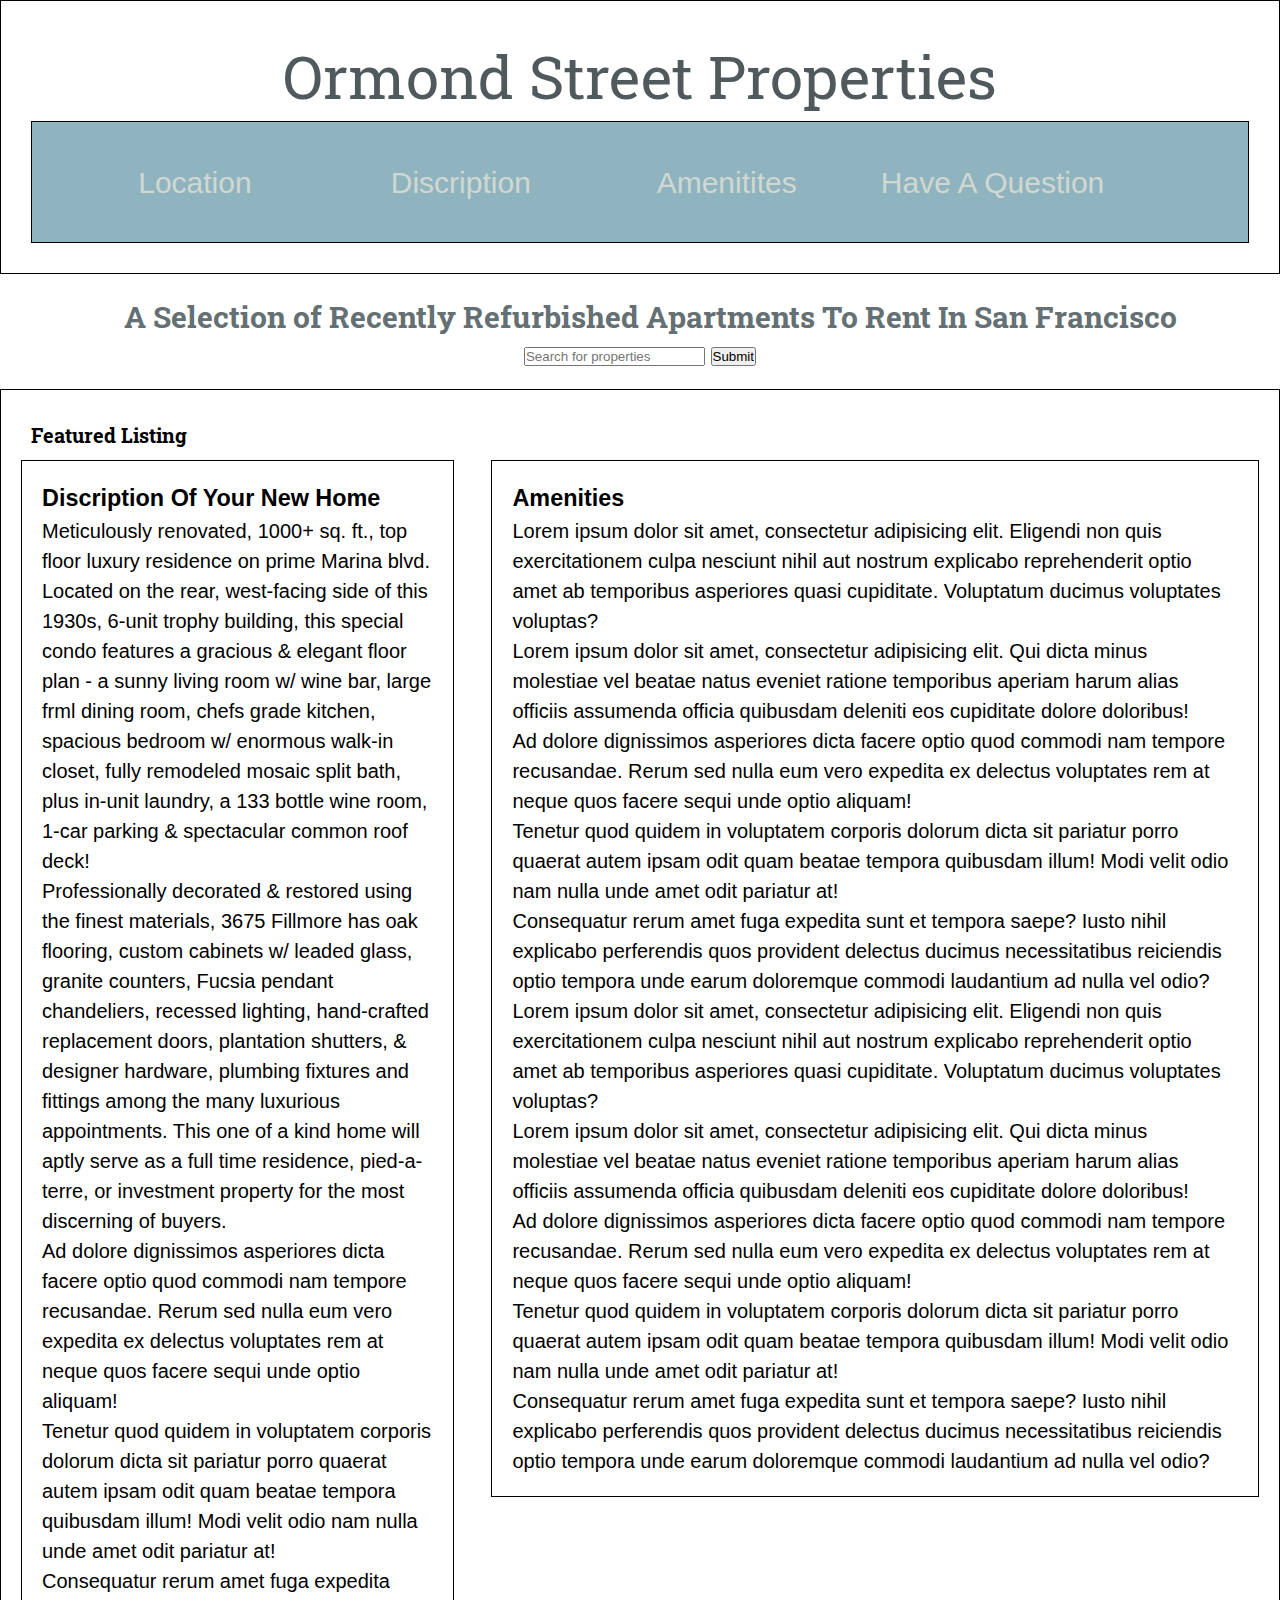
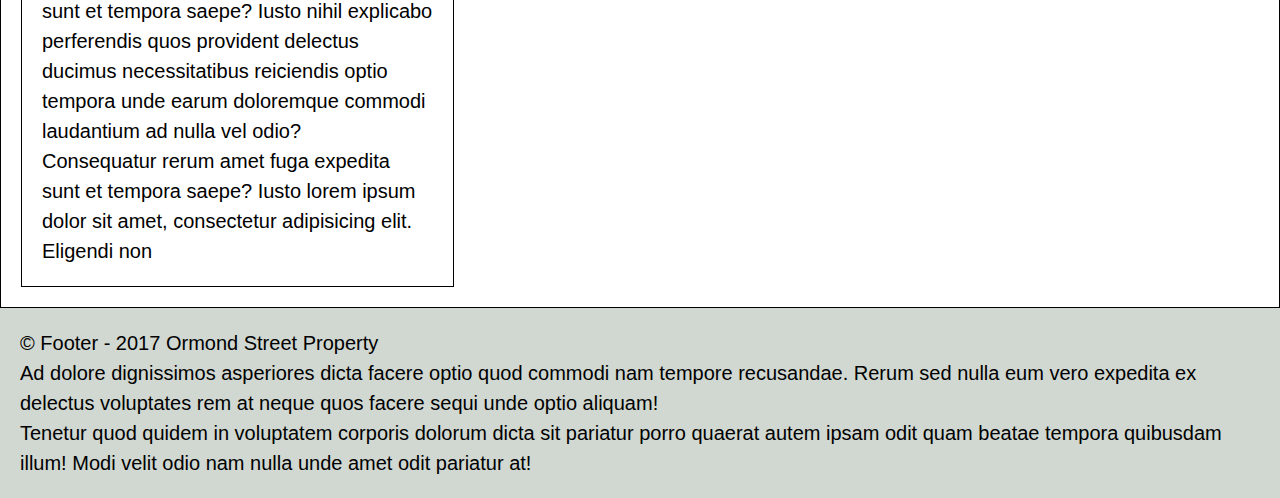
<file: final_project/index.html>
<!DOCTYPE html>
<html>
	<head>
		<title>Ormond Street</title>

		<link rel="stylesheet" type="text/css" href="css/style.css">
		<meta name="viewport" content="width=device-width, initial-scale=1">
	</head>

	<body>
		<header>
			<p class="logo">Ormond Street Properties</p>
			<nav class="clearfix">
				<a href="#" id="mobile">&#9776;</a>
				<a href="#">Location</a>
				<a href="#">Discription</a>
				<a href="#">Amenitites</a>
				<a href="#">Have A Question</a>
			</nav>		
		</header>
		<section id="street_view">
		</section>
		<section id="intro">
			<h1>A Selection of Recently Refurbished Apartments To Rent In San Francisco</h1>
			<form>
				<input type="text" placeholder="Search for properties">
				<input type="submit" label="Search">
			</form>
		</section>
		<section id="two_column" class="clearfix">
			<h2>Featured Listing</h2>
		<section id="left">
			<h3>Discription Of Your New Home</h3>	
			<p>Meticulously renovated, 1000+ sq. ft., top floor luxury residence on prime Marina blvd. Located on the rear, west-facing side of this 1930s, 6-unit trophy building, this special condo features a gracious &amp; elegant floor plan - a sunny living room w/ wine bar, large frml dining room, chefs grade kitchen, spacious bedroom w/ enormous walk-in closet, fully remodeled mosaic split bath, plus in-unit laundry, a 133 bottle wine room, 1-car parking &amp; spectacular common roof deck! 
			<p>Professionally decorated &amp; restored using the finest materials, 3675 Fillmore has oak flooring, custom cabinets w/ leaded glass, granite counters, Fucsia pendant chandeliers, recessed lighting, hand-crafted replacement doors, plantation shutters, &amp; designer hardware, plumbing fixtures and fittings among the many luxurious appointments. This one of a kind home will aptly serve as a full time residence, pied-a-terre, or investment property for the most discerning of buyers.</p>
			<p>Ad dolore dignissimos asperiores dicta facere optio quod commodi nam tempore recusandae. Rerum sed nulla eum vero expedita ex delectus voluptates rem at neque quos facere sequi unde optio aliquam!</p>
			<p>Tenetur quod quidem in voluptatem corporis dolorum dicta sit pariatur porro quaerat autem ipsam odit quam beatae tempora quibusdam illum! Modi velit odio nam nulla unde amet odit pariatur at!</p>
			<p>Consequatur rerum amet fuga expedita sunt et tempora saepe? Iusto nihil explicabo perferendis quos provident delectus ducimus necessitatibus reiciendis optio tempora unde earum doloremque commodi laudantium ad nulla vel odio?</p>
			<p>Consequatur rerum amet fuga expedita sunt et tempora saepe? Iusto lorem ipsum dolor sit amet, consectetur adipisicing elit. Eligendi non</p>		
		</section>	
		<section id="right">
			<h3>Amenities</h3>
			<p>Lorem ipsum dolor sit amet, consectetur adipisicing elit. Eligendi non quis exercitationem culpa nesciunt nihil aut nostrum explicabo reprehenderit optio amet ab temporibus asperiores quasi cupiditate. Voluptatum ducimus voluptates voluptas?</p><p>Lorem ipsum dolor sit amet, consectetur adipisicing elit. Qui dicta minus molestiae vel beatae natus eveniet ratione temporibus aperiam harum alias officiis assumenda officia quibusdam deleniti eos cupiditate dolore doloribus!</p>
			<p>Ad dolore dignissimos asperiores dicta facere optio quod commodi nam tempore recusandae. Rerum sed nulla eum vero expedita ex delectus voluptates rem at neque quos facere sequi unde optio aliquam!</p>
			<p>Tenetur quod quidem in voluptatem corporis dolorum dicta sit pariatur porro quaerat autem ipsam odit quam beatae tempora quibusdam illum! Modi velit odio nam nulla unde amet odit pariatur at!</p>
			<p>Consequatur rerum amet fuga expedita sunt et tempora saepe? Iusto nihil explicabo perferendis quos provident delectus ducimus necessitatibus reiciendis optio tempora unde earum doloremque commodi laudantium ad nulla vel odio?</p>
			<p>Lorem ipsum dolor sit amet, consectetur adipisicing elit. Eligendi non quis exercitationem culpa nesciunt nihil aut nostrum explicabo reprehenderit optio amet ab temporibus asperiores quasi cupiditate. Voluptatum ducimus voluptates voluptas?</p><p>Lorem ipsum dolor sit amet, consectetur adipisicing elit. Qui dicta minus molestiae vel beatae natus eveniet ratione temporibus aperiam harum alias officiis assumenda officia quibusdam deleniti eos cupiditate dolore doloribus!</p>
			<p>Ad dolore dignissimos asperiores dicta facere optio quod commodi nam tempore recusandae. Rerum sed nulla eum vero expedita ex delectus voluptates rem at neque quos facere sequi unde optio aliquam!</p>
			<p>Tenetur quod quidem in voluptatem corporis dolorum dicta sit pariatur porro quaerat autem ipsam odit quam beatae tempora quibusdam illum! Modi velit odio nam nulla unde amet odit pariatur at!</p>
			<p>Consequatur rerum amet fuga expedita sunt et tempora saepe? Iusto nihil explicabo perferendis quos provident delectus ducimus necessitatibus reiciendis optio tempora unde earum doloremque commodi laudantium ad nulla vel odio?</p>	
		</section>
		</section>

		<footer>
		<p>&copy; Footer - 2017 Ormond Street Property</p>
		<p>Ad dolore dignissimos asperiores dicta facere optio quod commodi nam tempore recusandae. Rerum sed nulla eum vero expedita ex delectus voluptates rem at neque quos facere sequi unde optio aliquam!</p>
		<p>Tenetur quod quidem in voluptatem corporis dolorum dicta sit pariatur porro quaerat autem ipsam odit quam beatae tempora quibusdam illum! Modi velit odio nam nulla unde amet odit pariatur at!</p>
	</footer>

</body>
</html>
</file>
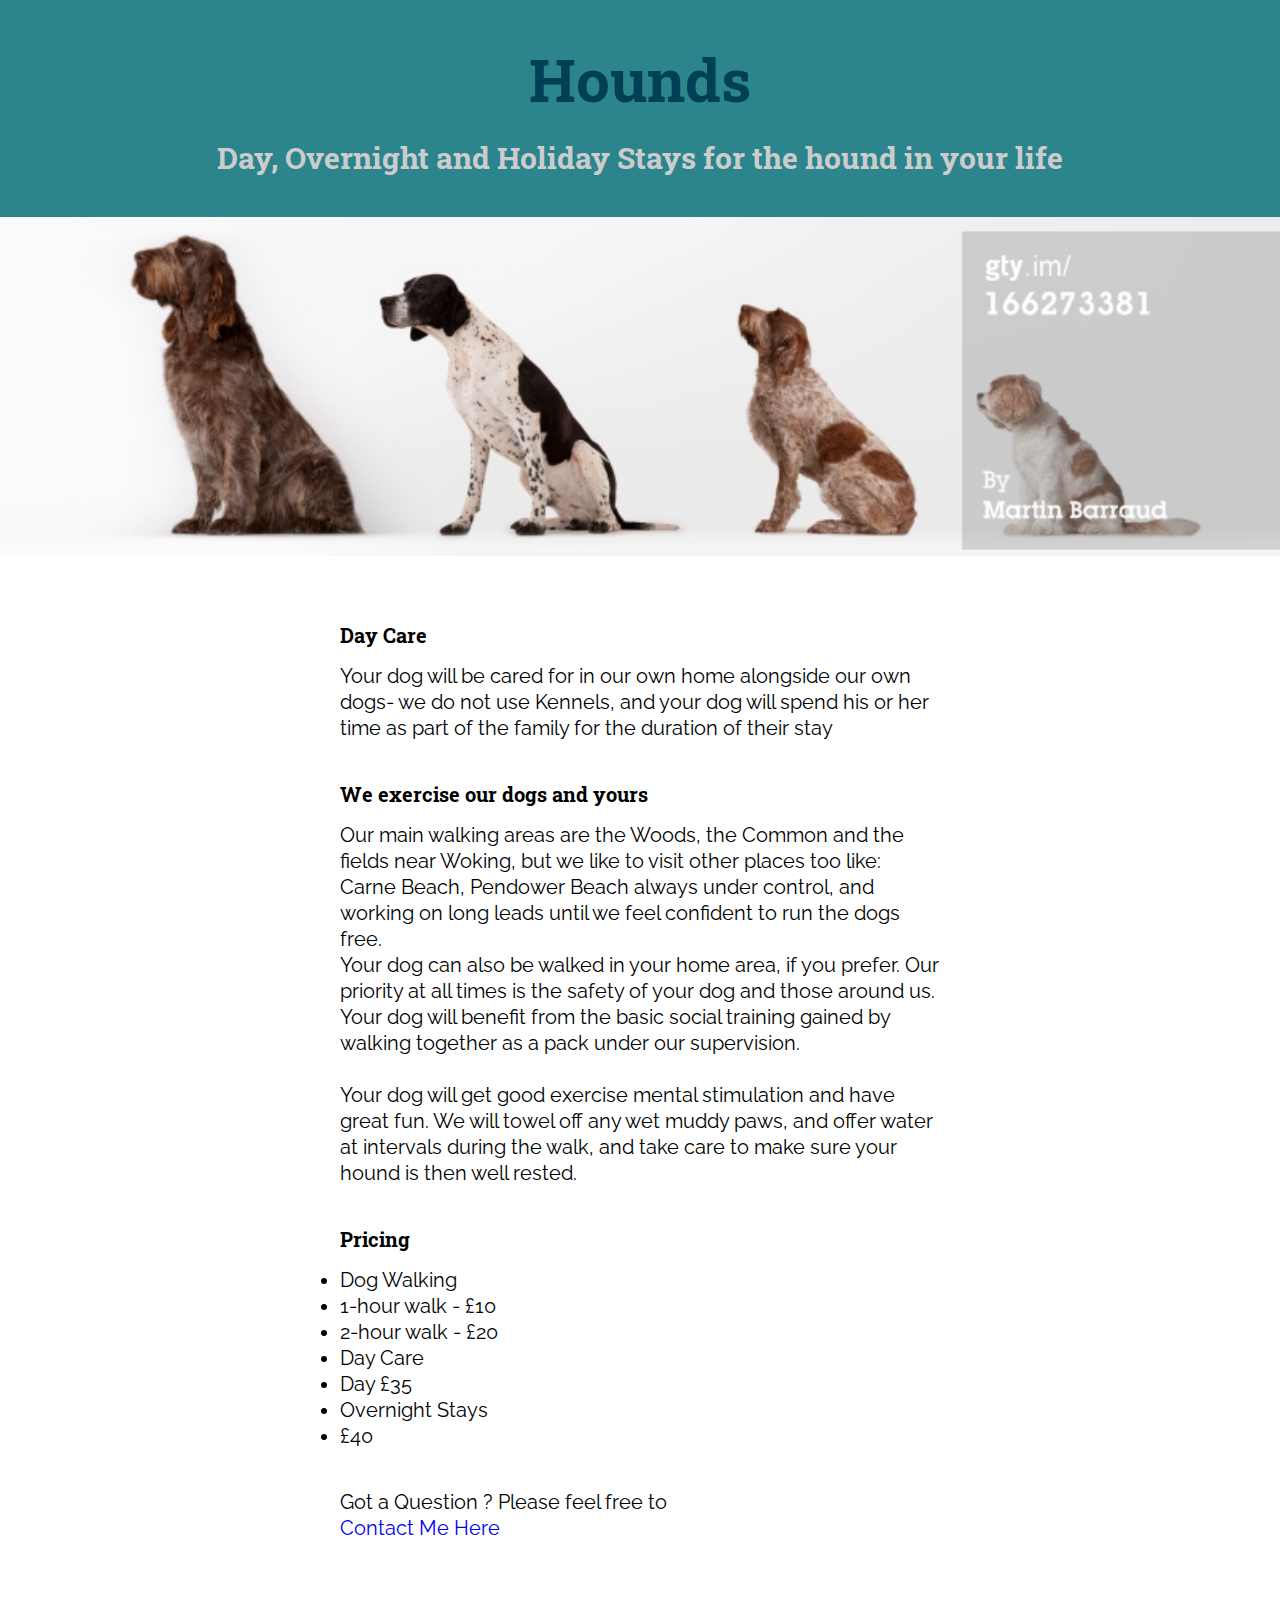
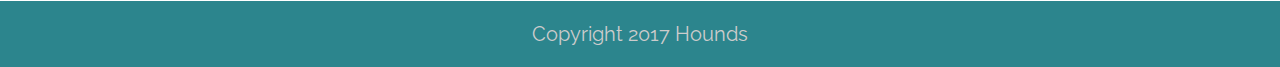
<file: unit_3/index.html>
<!DOCTYPE html>
<html>
	<head>
		<title>Hounds</title>
		<link rel="stylesheet" type="text/css" href="css/style.css">
	</head>

	<body>
		<header>
				<h1>Hounds</h1>
				<h2>Day, Overnight and Holiday Stays for the hound in your life</h2>
		</header>
				<img src="images/fourdogs.jpg" alt="Image Small Dog Holding Lead" title="Small Dog With Lead">

			<main>
				<section class="what_we_do">
				<h4>Day Care</h4> 
					<p>Your dog will be cared for in our own home alongside our own dogs- we do not use Kennels, and your dog will spend his or her time as part of the family for the duration of their stay</p>
				</section>
				<section class="exercise">
				<h4>We exercise our dogs and yours</h4>	
					<p>Our main walking areas are the Woods, the Common and the fields near Woking, but we like to visit other places too like: Carne Beach, Pendower Beach always under control, and working on long leads until we feel confident to run the dogs free.</p>

					<p>Your dog can also be walked in your home area, if you prefer. Our priority at all times is the safety of your dog and those around us. Your dog will benefit from the basic social training gained by walking together as a pack under our supervision.</p> 

					<p>Your dog will get good exercise mental stimulation and have great fun. We will towel off any wet muddy paws, and offer water at intervals during the walk, and take care to make sure your hound is then well rested.</p>
				</section>				
				<section class="pricing">
				<h4>Pricing</h4>
				<ul>
					<li>Dog Walking</li>
					<li>1-hour walk - £10</li>
					<li>2-hour walk - £20</li>
					<li>Day Care</li>
					<li>Day £35</li>
					<li>Overnight Stays</li>
					<li>£40</li>
				</ul>
				</section>

				<section class="question">
				<p>Got a Question ? Please feel free to </p><a href="mailto:info@hounds.co.uk">Contact Me Here</a></p>
				</section>
		</main>

		<footer>
			<p>Copyright 2017 Hounds</p>
		</footer>
		

	</body>
</html>
</file>
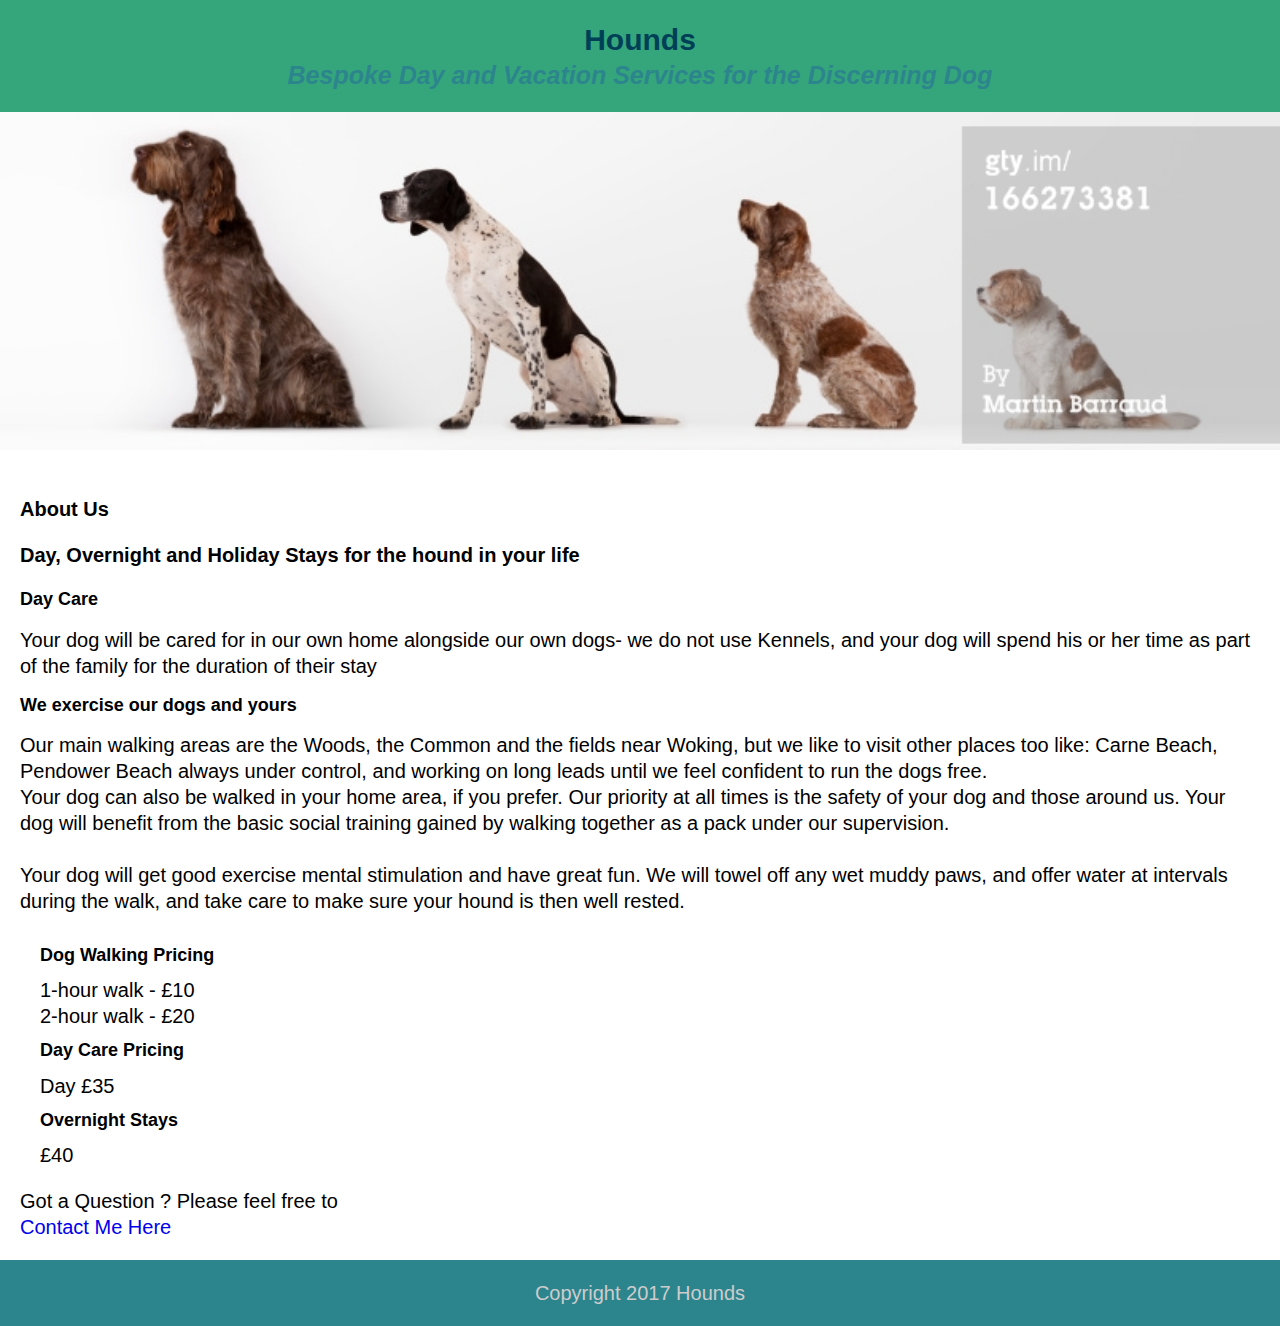
<file: unit_4/index.html>
<!DOCTYPE html>
<!-- saved from url=(0099)file:///Users/charlie/Documents/GitHub/nmchalk.github.io/CharlieChalk66.github.io/unit_3/index.html -->
<html><head><meta http-equiv="Content-Type" content="text/html; charset=UTF-8">
		<title>Hounds</title>
		<link rel="stylesheet" type="text/css" href="./index_files/style.css">
	</head>
	<body>
		<header>
			<h1>Hounds</h1>
			<h2>Bespoke Day and Vacation Services for the Discerning Dog</h2>


	</header>
				<img src="./index_files/fourdogs.jpg" alt="Image Small Dog Holding Lead" title="Small Dog With Lead">

		

		<main>
			<h3>About Us</h3>
				
				<h3>Day, Overnight and Holiday Stays for the hound in your life</h3>

				<h4>Day Care</h4> 

					<p>Your dog will be cared for in our own home alongside our own dogs- we do not use Kennels, and your dog will spend his or her time as part of the family for the duration of their stay</p>

				<h4>We exercise our dogs and yours</h4>

					<p>Our main walking areas are the Woods, the Common and the fields near Woking, but we like to visit other places too like: Carne Beach, Pendower Beach always under control, and working on long leads until we feel confident to run the dogs free.</p>

					<p>Your dog can also be walked in your home area, if you prefer. Our priority at all times is the safety of your dog and those around us. Your dog will benefit from the basic social training gained by walking together as a pack under our supervision.</p>&nbsp;

					<p>Your dog will get good exercise mental stimulation and have great fun. We will towel off any wet muddy paws, and offer water at intervals during the walk, and take care to make sure your hound is then well rested.</p>

				<ul>

					<h5>Dog Walking Pricing</h5>
					<li>1-hour walk - £10</li>
					<li>2-hour walk - £20</li>

					<h5>Day Care Pricing</h5>
					<li>Day £35</li>

					<h5>Overnight Stays</h5>
					<li>£40</li>
				</ul>

				<p>Got a Question ? Please feel free to </p><a href="mailto:info@hounds.co.uk">Contact Me Here</a><p></p>

		</main>

		<footer>
			<p>Copyright 2017 Hounds</p>
		</footer>
		

	

</body></html>
</file>
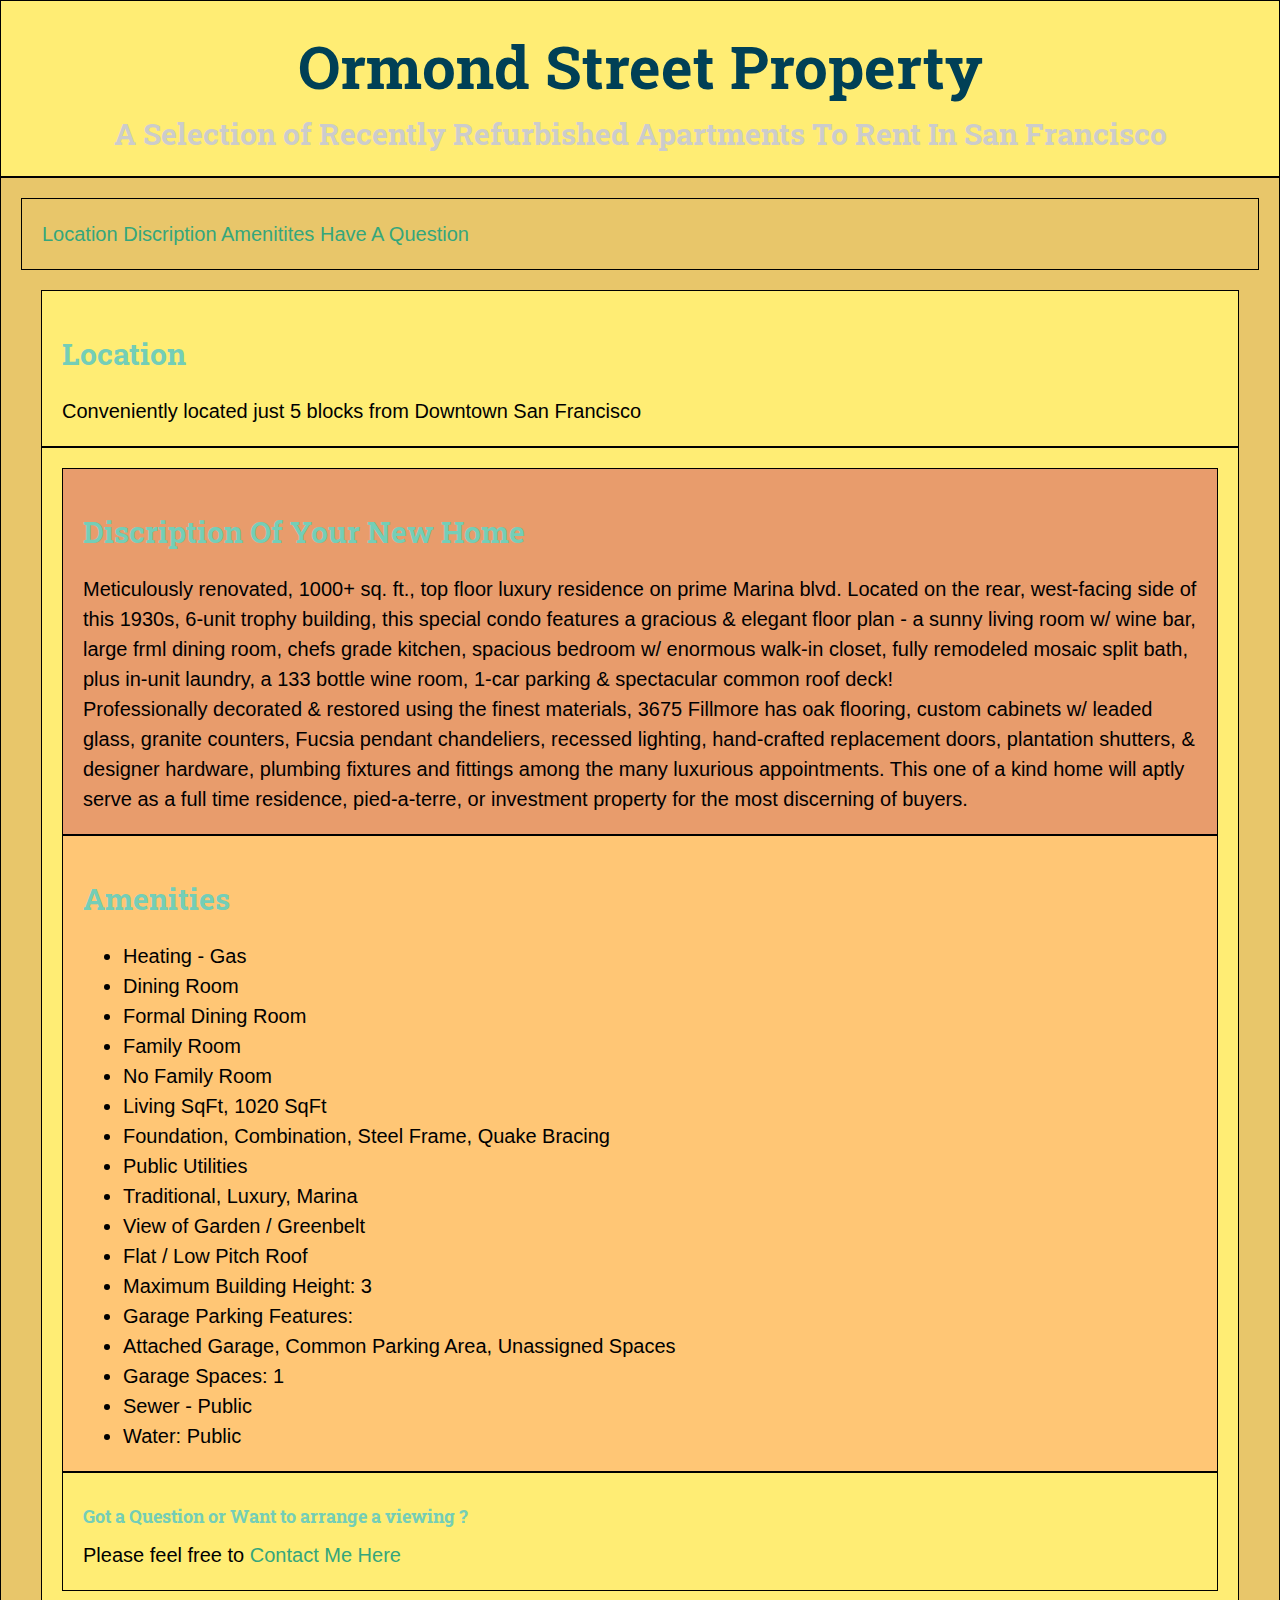
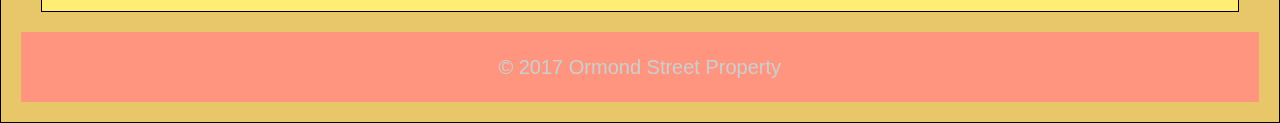
<file: unit_5/index.html>
<!DOCTYPE html>
<html>
		<head>

				<title>Ormond Street</title>
				<link rel="stylesheet" type="text/css" href="css/style.css">

		</head>

			<body>
						<div class="wrapper">
						<header>
								<h1>Ormond Street Property</h1>
								<h2>A Selection of Recently Refurbished Apartments To Rent In San Francisco</h2>
						</header>
						<nav>
							<nav class="clearfix">
                			<a href="#">Location</a>
			                <a href="#">Discription</a>
			                <a href="#">Amenitites</a>
			                <a href="#">Have A Question</a>
			            </nav>
							
			<main>
						<section id="one" class="location">
								<h3>Location</h3> 
								<p>Conveniently located just 5 blocks from Downtown San Francisco</p>
						</section>
						<section id="two">
						<article class="discription">
								<h3>Discription Of Your New Home</h3>	
								<p>Meticulously renovated, 1000+ sq. ft., top floor luxury residence on prime Marina blvd. Located on the rear, west-facing side of this 1930s, 6-unit trophy building, this special condo features a gracious &amp; elegant floor plan - a sunny living room w/ wine bar, large frml dining room, chefs grade kitchen, spacious bedroom w/ enormous walk-in closet, fully remodeled mosaic split bath, plus in-unit laundry, a 133 bottle wine room, 1-car parking &amp; spectacular common roof deck! 

								<p>Professionally decorated &amp; restored using the finest materials, 3675 Fillmore has oak flooring, custom cabinets w/ leaded glass, granite counters, Fucsia pendant chandeliers, recessed lighting, hand-crafted replacement doors, plantation shutters, &amp; designer hardware, plumbing fixtures and fittings among the many luxurious appointments. This one of a kind home will aptly serve as a full time residence, pied-a-terre, or investment property for the most discerning of buyers.</p>
						</article>	
					
						<aside class="amenities">
								<h3>Amenities</h3>	
								<ul>
										<li>Heating - Gas </li>
										<li>Dining Room</li>
										<li>Formal Dining Room</li>
										<li>Family Room</li>
										<li>No Family Room</li>
										<li>Living SqFt, 1020 SqFt</li>
										<li>Foundation, Combination, Steel Frame, Quake Bracing</li>
										<li>Public Utilities</li>
										<li>Traditional, Luxury, Marina</li>
										<li>View of Garden / Greenbelt</li>
										<li>Flat / Low Pitch Roof</li>
										<li>Maximum Building Height: 3</li>
										<li>Garage Parking Features:</li>
										<li>Attached Garage, Common Parking Area, Unassigned Spaces</li>
										<li>Garage Spaces: 1</li>
										<li>Sewer - Public</li>
										<li>Water: Public</li>
								</ul>
						</aside>

						<section id ="three" class="question">
								<h5>Got a Question or Want to arrange a viewing ?</h5> 
								<p>Please feel free to <a href="mailto:info@ormondstreetproperty.com">Contact Me Here</a></p>
						</section>
			</main>

						<footer>
								<p>&copy; 2017 Ormond Street Property</p>
						</footer>
						</div>
		</body>
</html>
</file>
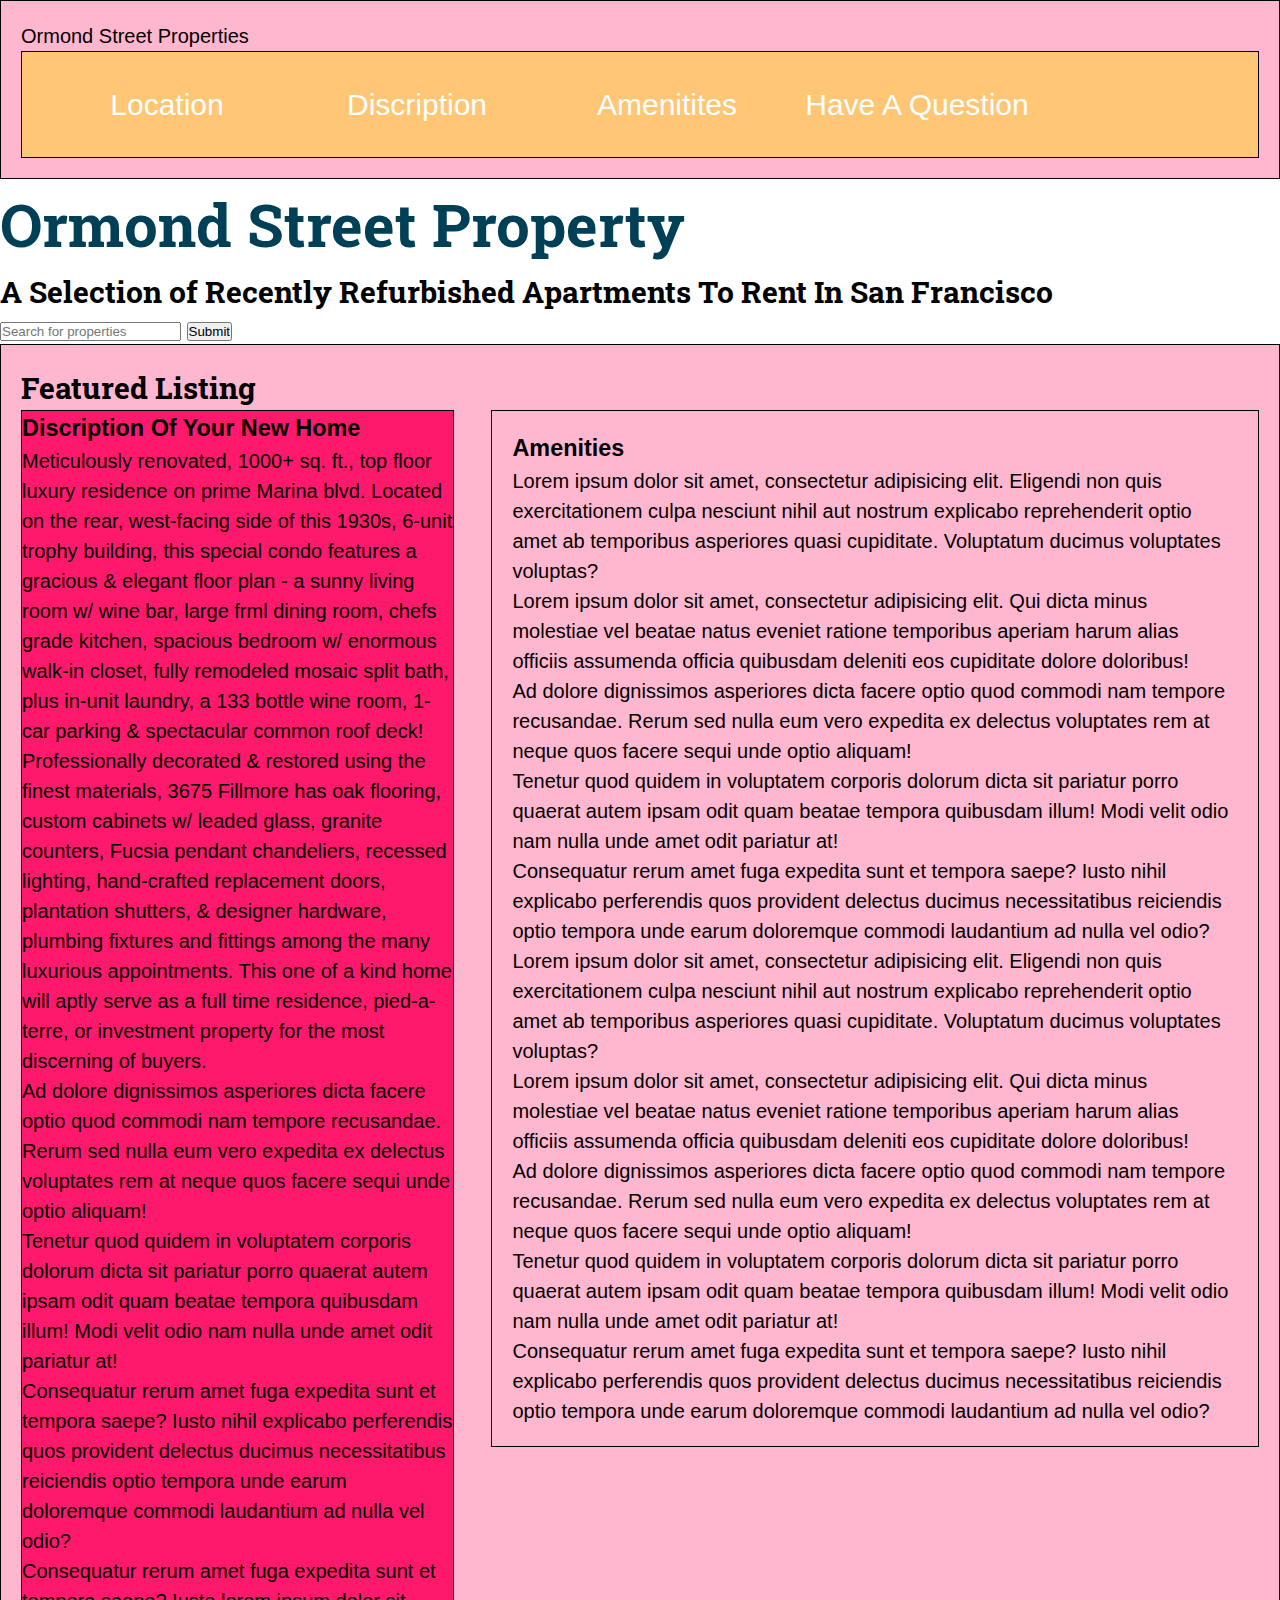
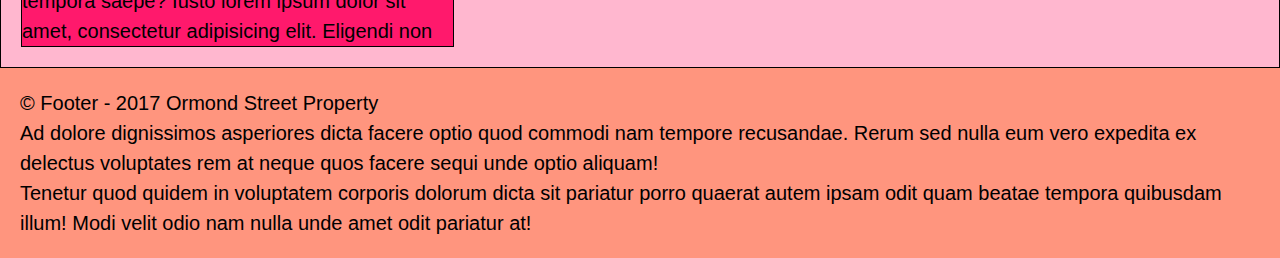
<file: unit_6/index.html>
<!DOCTYPE html>
<html>
<head>
	<title>Ormond Street</title>
	<link rel="stylesheet" type="text/css" href="css/style.css">
</head>
<body>
	<header>
		<p class="logo">Ormond Street Properties</p>
		<nav class="clearfix">
			<a href="#">Location</a>
			<a href="#">Discription</a>
			<a href="#">Amenitites</a>
			<a href="#">Have A Question</a>
		</nav>		
	</header>
	<section id="intro">
		<h1>Ormond Street Property</h1>
		<h2>A Selection of Recently Refurbished Apartments To Rent In San Francisco</h2>
		<form>
			<input type="text" placeholder="Search for properties">
			<input type="submit" label="Search">
		</form>
	</section>
	<section id="two_column" class="clearfix">
		<h2>Featured Listing</h2>
		<section id="left">
			<h3>Discription Of Your New Home</h3>	
			<p>Meticulously renovated, 1000+ sq. ft., top floor luxury residence on prime Marina blvd. Located on the rear, west-facing side of this 1930s, 6-unit trophy building, this special condo features a gracious &amp; elegant floor plan - a sunny living room w/ wine bar, large frml dining room, chefs grade kitchen, spacious bedroom w/ enormous walk-in closet, fully remodeled mosaic split bath, plus in-unit laundry, a 133 bottle wine room, 1-car parking &amp; spectacular common roof deck! 
			<p>Professionally decorated &amp; restored using the finest materials, 3675 Fillmore has oak flooring, custom cabinets w/ leaded glass, granite counters, Fucsia pendant chandeliers, recessed lighting, hand-crafted replacement doors, plantation shutters, &amp; designer hardware, plumbing fixtures and fittings among the many luxurious appointments. This one of a kind home will aptly serve as a full time residence, pied-a-terre, or investment property for the most discerning of buyers.</p>
			<p>Ad dolore dignissimos asperiores dicta facere optio quod commodi nam tempore recusandae. Rerum sed nulla eum vero expedita ex delectus voluptates rem at neque quos facere sequi unde optio aliquam!</p>
			<p>Tenetur quod quidem in voluptatem corporis dolorum dicta sit pariatur porro quaerat autem ipsam odit quam beatae tempora quibusdam illum! Modi velit odio nam nulla unde amet odit pariatur at!</p>
			<p>Consequatur rerum amet fuga expedita sunt et tempora saepe? Iusto nihil explicabo perferendis quos provident delectus ducimus necessitatibus reiciendis optio tempora unde earum doloremque commodi laudantium ad nulla vel odio?</p>
			<p>Consequatur rerum amet fuga expedita sunt et tempora saepe? Iusto lorem ipsum dolor sit amet, consectetur adipisicing elit. Eligendi non</p>		
		</section>	
		<section id="right">
			<h3>Amenities</h3>
			<p>Lorem ipsum dolor sit amet, consectetur adipisicing elit. Eligendi non quis exercitationem culpa nesciunt nihil aut nostrum explicabo reprehenderit optio amet ab temporibus asperiores quasi cupiditate. Voluptatum ducimus voluptates voluptas?</p><p>Lorem ipsum dolor sit amet, consectetur adipisicing elit. Qui dicta minus molestiae vel beatae natus eveniet ratione temporibus aperiam harum alias officiis assumenda officia quibusdam deleniti eos cupiditate dolore doloribus!</p>
			<p>Ad dolore dignissimos asperiores dicta facere optio quod commodi nam tempore recusandae. Rerum sed nulla eum vero expedita ex delectus voluptates rem at neque quos facere sequi unde optio aliquam!</p>
			<p>Tenetur quod quidem in voluptatem corporis dolorum dicta sit pariatur porro quaerat autem ipsam odit quam beatae tempora quibusdam illum! Modi velit odio nam nulla unde amet odit pariatur at!</p>
			<p>Consequatur rerum amet fuga expedita sunt et tempora saepe? Iusto nihil explicabo perferendis quos provident delectus ducimus necessitatibus reiciendis optio tempora unde earum doloremque commodi laudantium ad nulla vel odio?</p>
			<p>Lorem ipsum dolor sit amet, consectetur adipisicing elit. Eligendi non quis exercitationem culpa nesciunt nihil aut nostrum explicabo reprehenderit optio amet ab temporibus asperiores quasi cupiditate. Voluptatum ducimus voluptates voluptas?</p><p>Lorem ipsum dolor sit amet, consectetur adipisicing elit. Qui dicta minus molestiae vel beatae natus eveniet ratione temporibus aperiam harum alias officiis assumenda officia quibusdam deleniti eos cupiditate dolore doloribus!</p>
			<p>Ad dolore dignissimos asperiores dicta facere optio quod commodi nam tempore recusandae. Rerum sed nulla eum vero expedita ex delectus voluptates rem at neque quos facere sequi unde optio aliquam!</p>
			<p>Tenetur quod quidem in voluptatem corporis dolorum dicta sit pariatur porro quaerat autem ipsam odit quam beatae tempora quibusdam illum! Modi velit odio nam nulla unde amet odit pariatur at!</p>
			<p>Consequatur rerum amet fuga expedita sunt et tempora saepe? Iusto nihil explicabo perferendis quos provident delectus ducimus necessitatibus reiciendis optio tempora unde earum doloremque commodi laudantium ad nulla vel odio?</p>	
		</section>
	</section>
	<footer>
		<p>&copy; Footer - 2017 Ormond Street Property</p>
		<p>Ad dolore dignissimos asperiores dicta facere optio quod commodi nam tempore recusandae. Rerum sed nulla eum vero expedita ex delectus voluptates rem at neque quos facere sequi unde optio aliquam!</p>
		<p>Tenetur quod quidem in voluptatem corporis dolorum dicta sit pariatur porro quaerat autem ipsam odit quam beatae tempora quibusdam illum! Modi velit odio nam nulla unde amet odit pariatur at!</p>
	</footer>
</body>
</html>
</file>
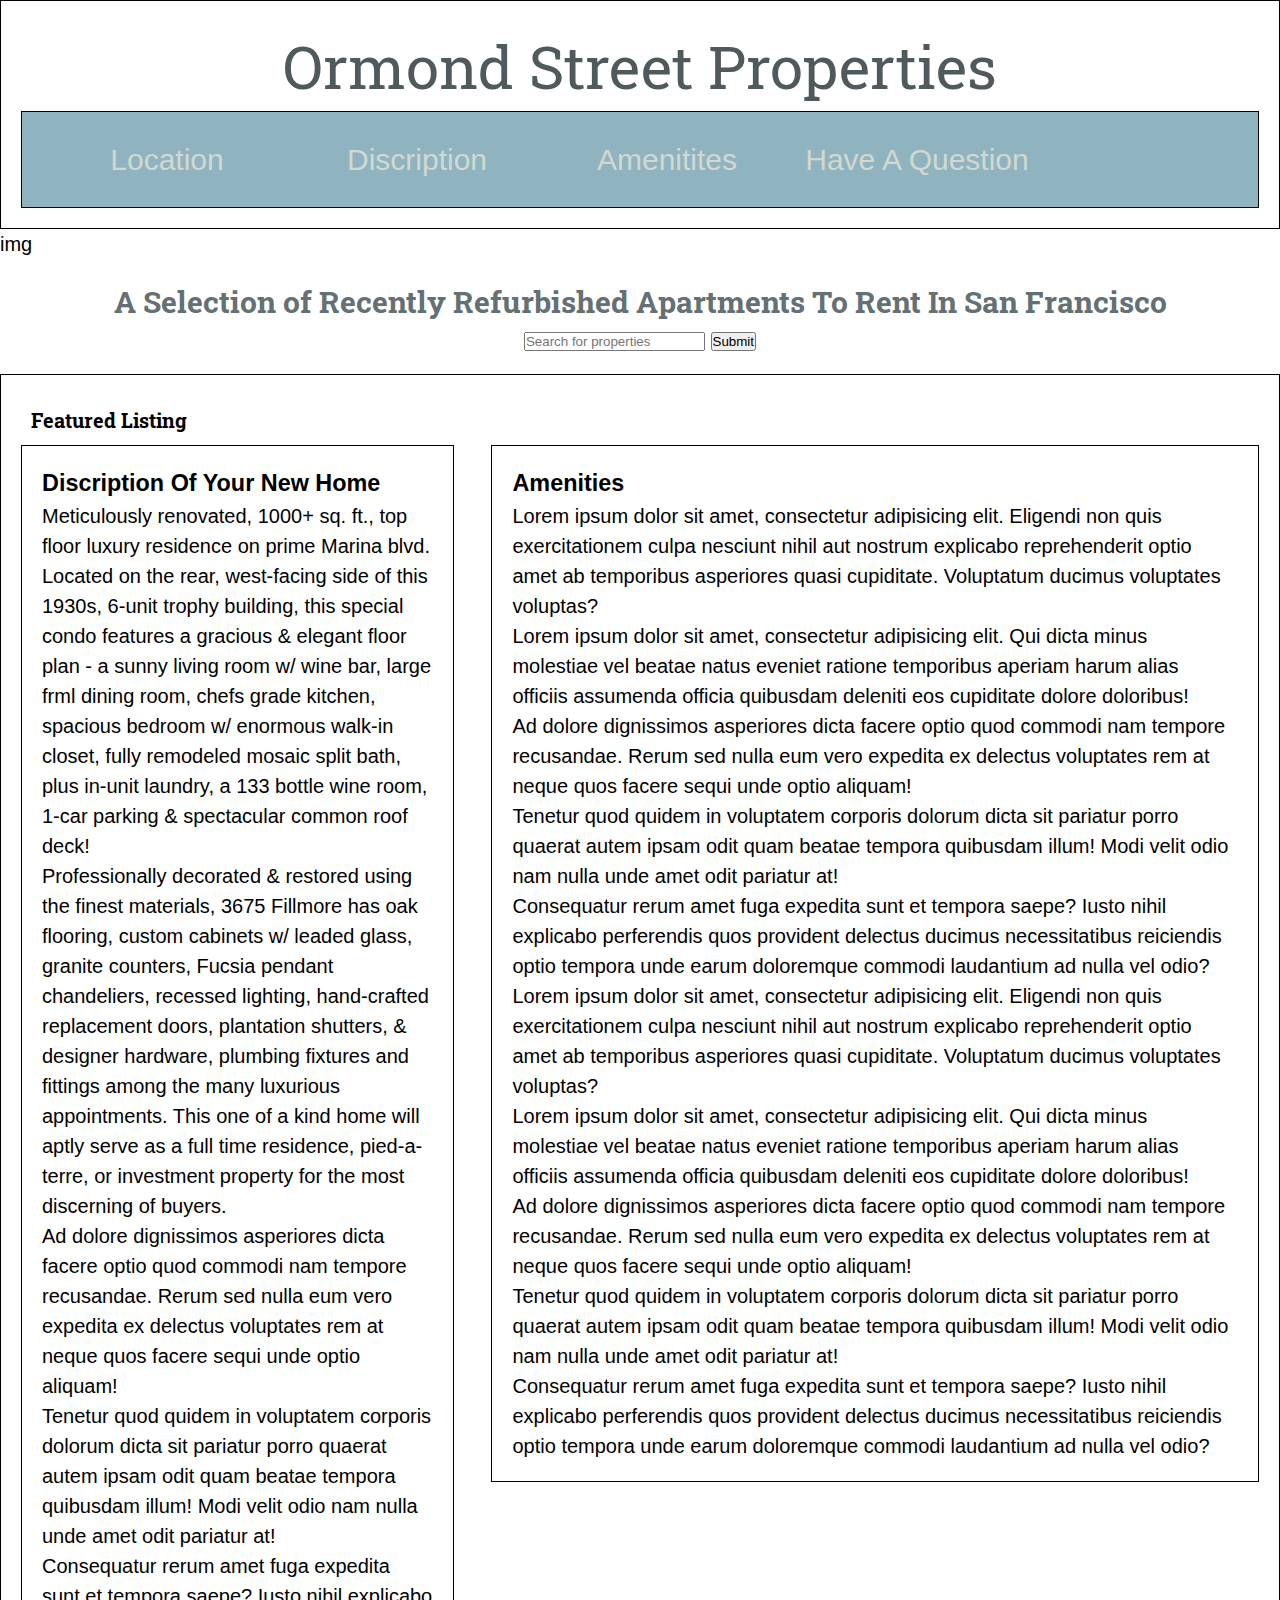
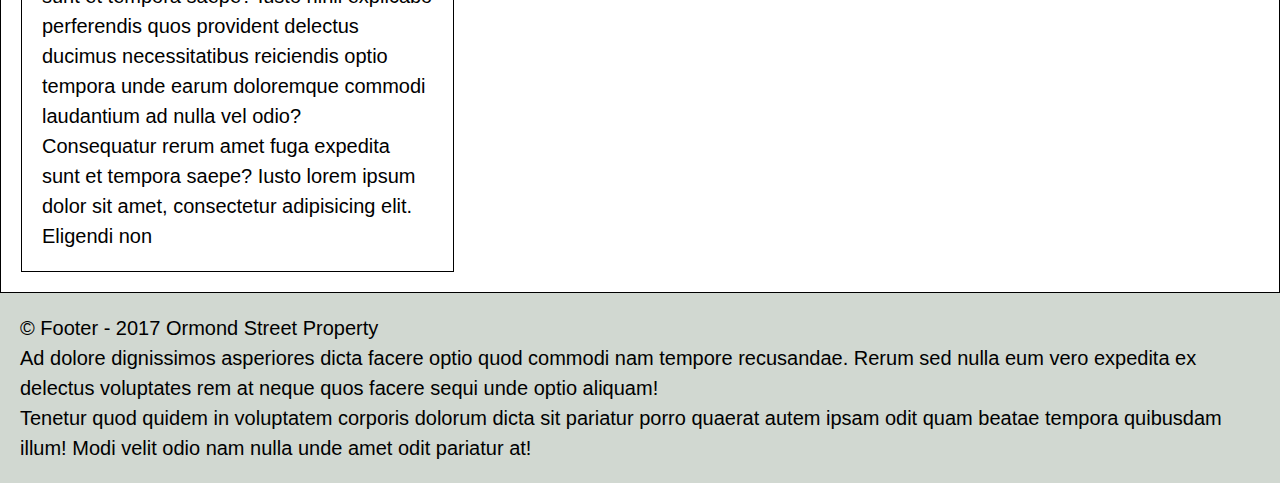
<file: unit_8/Backup_Files /index.html>
<!DOCTYPE html>
<html>
	<head>
		<title>Ormond Street</title>
		<link rel="stylesheet" type="text/css" href="css/style.css">
		<meta name="viewport" content="width=device-width, initial-scale=1">
	</head>

	<body>
		<header>
			<p class="logo">Ormond Street Properties</p>
			<nav class="clearfix">
				<a href="#">Location</a>
				<a href="#">Discription</a>
				<a href="#">Amenitites</a>
				<a href="#">Have A Question</a>
			</nav>		
		</header>
		<section>
				img
		</section>
		<section id="intro">
			<h1>A Selection of Recently Refurbished Apartments To Rent In San Francisco</h1>
			<form>
				<input type="text" placeholder="Search for properties">
				<input type="submit" label="Search">
			</form>
		</section>
		<section id="two_column" class="clearfix">
			<h2>Featured Listing</h2>
		<section id="left">
			<h3>Discription Of Your New Home</h3>	
			<p>Meticulously renovated, 1000+ sq. ft., top floor luxury residence on prime Marina blvd. Located on the rear, west-facing side of this 1930s, 6-unit trophy building, this special condo features a gracious &amp; elegant floor plan - a sunny living room w/ wine bar, large frml dining room, chefs grade kitchen, spacious bedroom w/ enormous walk-in closet, fully remodeled mosaic split bath, plus in-unit laundry, a 133 bottle wine room, 1-car parking &amp; spectacular common roof deck! 
			<p>Professionally decorated &amp; restored using the finest materials, 3675 Fillmore has oak flooring, custom cabinets w/ leaded glass, granite counters, Fucsia pendant chandeliers, recessed lighting, hand-crafted replacement doors, plantation shutters, &amp; designer hardware, plumbing fixtures and fittings among the many luxurious appointments. This one of a kind home will aptly serve as a full time residence, pied-a-terre, or investment property for the most discerning of buyers.</p>
			<p>Ad dolore dignissimos asperiores dicta facere optio quod commodi nam tempore recusandae. Rerum sed nulla eum vero expedita ex delectus voluptates rem at neque quos facere sequi unde optio aliquam!</p>
			<p>Tenetur quod quidem in voluptatem corporis dolorum dicta sit pariatur porro quaerat autem ipsam odit quam beatae tempora quibusdam illum! Modi velit odio nam nulla unde amet odit pariatur at!</p>
			<p>Consequatur rerum amet fuga expedita sunt et tempora saepe? Iusto nihil explicabo perferendis quos provident delectus ducimus necessitatibus reiciendis optio tempora unde earum doloremque commodi laudantium ad nulla vel odio?</p>
			<p>Consequatur rerum amet fuga expedita sunt et tempora saepe? Iusto lorem ipsum dolor sit amet, consectetur adipisicing elit. Eligendi non</p>		
		</section>	
		<section id="right">
			<h3>Amenities</h3>
			<p>Lorem ipsum dolor sit amet, consectetur adipisicing elit. Eligendi non quis exercitationem culpa nesciunt nihil aut nostrum explicabo reprehenderit optio amet ab temporibus asperiores quasi cupiditate. Voluptatum ducimus voluptates voluptas?</p><p>Lorem ipsum dolor sit amet, consectetur adipisicing elit. Qui dicta minus molestiae vel beatae natus eveniet ratione temporibus aperiam harum alias officiis assumenda officia quibusdam deleniti eos cupiditate dolore doloribus!</p>
			<p>Ad dolore dignissimos asperiores dicta facere optio quod commodi nam tempore recusandae. Rerum sed nulla eum vero expedita ex delectus voluptates rem at neque quos facere sequi unde optio aliquam!</p>
			<p>Tenetur quod quidem in voluptatem corporis dolorum dicta sit pariatur porro quaerat autem ipsam odit quam beatae tempora quibusdam illum! Modi velit odio nam nulla unde amet odit pariatur at!</p>
			<p>Consequatur rerum amet fuga expedita sunt et tempora saepe? Iusto nihil explicabo perferendis quos provident delectus ducimus necessitatibus reiciendis optio tempora unde earum doloremque commodi laudantium ad nulla vel odio?</p>
			<p>Lorem ipsum dolor sit amet, consectetur adipisicing elit. Eligendi non quis exercitationem culpa nesciunt nihil aut nostrum explicabo reprehenderit optio amet ab temporibus asperiores quasi cupiditate. Voluptatum ducimus voluptates voluptas?</p><p>Lorem ipsum dolor sit amet, consectetur adipisicing elit. Qui dicta minus molestiae vel beatae natus eveniet ratione temporibus aperiam harum alias officiis assumenda officia quibusdam deleniti eos cupiditate dolore doloribus!</p>
			<p>Ad dolore dignissimos asperiores dicta facere optio quod commodi nam tempore recusandae. Rerum sed nulla eum vero expedita ex delectus voluptates rem at neque quos facere sequi unde optio aliquam!</p>
			<p>Tenetur quod quidem in voluptatem corporis dolorum dicta sit pariatur porro quaerat autem ipsam odit quam beatae tempora quibusdam illum! Modi velit odio nam nulla unde amet odit pariatur at!</p>
			<p>Consequatur rerum amet fuga expedita sunt et tempora saepe? Iusto nihil explicabo perferendis quos provident delectus ducimus necessitatibus reiciendis optio tempora unde earum doloremque commodi laudantium ad nulla vel odio?</p>	
		</section>
		</section>

		<footer>
		<p>&copy; Footer - 2017 Ormond Street Property</p>
		<p>Ad dolore dignissimos asperiores dicta facere optio quod commodi nam tempore recusandae. Rerum sed nulla eum vero expedita ex delectus voluptates rem at neque quos facere sequi unde optio aliquam!</p>
		<p>Tenetur quod quidem in voluptatem corporis dolorum dicta sit pariatur porro quaerat autem ipsam odit quam beatae tempora quibusdam illum! Modi velit odio nam nulla unde amet odit pariatur at!</p>
	</footer>

</body>
</html>
</file>
<file: final_project/css/style.css>
@import url('https://fonts.googleapis.com/css?family=Raleway|Roboto+Slab');

* {
	padding: 0;
	margin: 0;
	box-sizing:border-box; 
}

body {
	font-family: "Lato", Lato, Arial, sans-serif;
	font-size: 20px;
	line-height: 1.5;
}
header {
	background-color: #FFF;
	border: 1px black solid;
	padding: 1em;
	font-size: 1.5em;
	text-align: center;
}
nav {
	border: 1px black solid;
	padding: 1em;
	text-align: center;
	background-color: #90B4BF;
	font-size: 1em;
	text-decoration-style: none;
}
nav a {
	color: #D1D8D1;
	display: block;
	width: 23%;
	float: left;
	padding: .25em 0;
}
nav a:hover {
	background-color: #dd0000;
}
a {
	text-decoration: none;
}
footer {
	background-color: #D1D8D1;
	padding: 1em;
	color: #000;
}
img {
	width: 100%;
}
h1{
	font-family: 'Roboto Slab', serif;
	color: #647073;
	font-size: 1.5em;
	text-align: center;
}
h2 {
	font-family: 'Roboto Slab', serif;
	color: #000;
	font-size: 1em;
	padding: 10px;
}
form {
	text-align: center;
}
#mobile {
	display: none;
}
.logo {
	font-family: 'Roboto Slab', serif;
	color: #505A5C;
	font-size: 2em;
	text-align: center;
}
#street_view {
	padding: 20px;
	float: left;
}
#intro {
	padding: 1em;
	border: 1px;
	font-size: 1em;
	display: block;
}
#two_column {
	background-color: #FFF;
	border: 1px black solid;
	padding: 1em;
}
#left {
	background-color: #FFF;
	border: 1px black solid;
	padding: 1em;
	float: left;
	width: 35%;
}
#right {
	background-color: ##8F0033;
	border: 1px black solid;
	padding: 1em;
	float: right;
	width: 62%;
}
.clearfix:after {
	visibility: : hidden;
	display: block;
	font-size: 0;
	content: " ";
	clear: both;
	height: 0;
}

@media only screen and (max-width: 1085px) {
	footer p{
		float: none;
	}
	footer {
		text-align: center;
	}
}
@media only screen and (max-width: 860px) {
	body {
		font-size: 18px
	}
#left {
	width: 55%
	}
#right {
	width: 40% 
	}
}
@media only screen and (max-width: 750px) {
	body {
		font-size: 16px
	}
#left, #right {
	width: auto;
	float: none;
}
nav a {
	float: none;
	width: auto;
	padding: .25em 0;
	display: none;
}
nav:hover a
{
	display: block;
}
#mobile {
	display: block;
}
header {
	padding: 0
	padding-bottom: 1em;
}
}
</file>
<file: unit_3/css/style.css>
@import url('https://fonts.googleapis.com/css?family=Raleway|Roboto+Slab');

* {
	padding: 0;
	margin: 0;
	box-sizing:border-box; 
}

body {
	font-family: Raleway, sans-serif;
    font-size: 1.25em; /*1em = 16px*/
    color: ccc;
    line-height: 1.3;
    
}
header {
	background-color: #2C858D;
	padding: 20px;
}
footer {
	background-color: #2C858D;
	padding: 20px;
	text-align: center;
	color: #CCCCCC;
}
img{
	width: 100%;
}
main {
	padding: 20px;
}
a{
	color: 35A67C;
	text-decoration: none;
}
h1{
	font-family: 'Roboto Slab', serif;
	color: #004056;
	font-size: 3em;
	text-align: center;
	margin-bottom: 20px;
	margin-top: 20px;
}
h2{
	font-family: 'Roboto Slab', serif;
	color: #ccc;
	font-size: 1.5em;
	text-align: center;
	margin-bottom: 20px;
	margin-top: 20px;
}

h3{
	font-family: 'Roboto Slab', serif;
	margin-bottom: 20px;
	margin-top: 20px;
	color: 74CEB7;
	font-size: 1.5em;
	width:30em;
 	margin:2em auto;
}

h4 {
	font-family: 'Roboto Slab', serif;
	margin-bottom: 15px;
	margin-top: 15px;
	color: 74CEB7;
	font-size: 1em;
	text-decoration-style: bold;
}
h5 {
	font-family: 'Roboto Slab', serif;
	margin-bottom: 10px;
	margin-top: 10px;
	color: 74CEB7;
	font-size: 18px;
}

.what_we_do{
	width:30em;
 	margin:2em auto;
}

.exercise{
	width:30em;
 	margin:2em auto;
}

.pricing{
	width:30em;
 	margin:2em auto;
}
.question{
	width:30em;
 	margin:2em auto;
}
</file>
<file: unit_4/index_files/style.css>
* {
	padding: 0;
	margin: 0;

}

body {
    font-family: Helvetica, Arial, Sans-Serif;
    font-size: 20px;
    color: 222222;
    line-height: 1.3; 
}
header {
	background-color: #35A67C;
	padding: 20px;
}
h1{
	color: #004056;
	font-size: 30px;
	text-align: center;
}
h2{
	color: #2C858D;
	font-size: 25px;
	font-style: italic;
	text-align: center;
}
a{
	color: 35A67C;
	text-decoration: none;
}
img{
	width: 100%;
}
main {
	padding: 20px;
}
footer {
	background-color: #2C858D;
	padding: 20px;
	text-align: center;
	color: #CCCCCC;
}
h3{
	margin-bottom: 20px;
	margin-top: 20px;
	color: 74CEB7;
	font-size: 20px;
}
ul{
	padding: 20px;
    list-style-type: none;
}
h3 {

}
h4 {
	margin-bottom: 15px;
	margin-top: 15px;
	color: 74CEB7;
	font-size: 18px;
}
h5 {
	margin-bottom: 10px;
	margin-top: 10px;
	color: 74CEB7;
	font-size: 18px;
}
</file>
<file: unit_5/css/style.css>
@import url('https://fonts.googleapis.com/css?family=Raleway|Roboto+Slab');

* {
	padding: 0;
	margin: 0;
	box-sizing:border-box; 
}

body {
	font-family: "Lato", Lato, Arial, sans-serif;
	font-size: 20px;
	line-height: 1.5;
}
header {
	background-color: #FFED74;
	border: 1px black solid;
	padding: 20px;
}
nav {
	background-color: #E8C66A;
	border: 1px black solid;
	padding: 20px;
}
aside {
	background-color: #FFC675;
	border: 1px black solid;
	padding: 20px;
}
article {
	background-color: #E89C6C;
	border: 1px black solid;
	padding: 20px;
}
footer {
	background-color: #FF957E;
	padding: 20px;
	text-align: center;
	color: #CCCCCC;
}
div section {
	background-color: #FFED74;
	border: 1px black solid;
	padding: 20px;
}
img {
	width: 100%;
}
main {
	padding: 20px;
}
a{
	color: #35A67C;
	text-decoration: none;
}
h1{
	font-family: 'Roboto Slab', serif;
	color: #004056;
	font-size: 3em;
	text-align: center;
}
h2{
	font-family: 'Roboto Slab', serif;
	color: #ccc;
	font-size: 1.5em;
	text-align: center;
}
h3{
	font-family: 'Roboto Slab', serif;
	margin-bottom: 20px;
	margin-top: 20px;
	color: #74CEB7;
	font-size: 1.5em;
	width:30em;
}

h4 {
	font-family: 'Roboto Slab', serif;
	margin-bottom: 15px;
	margin-top: 15px;
	color: #74CEB7;
	font-size: 1em;
	text-decoration-style: bold;
}
h5 {
	font-family: 'Roboto Slab', serif;
	margin-bottom: 10px;
	margin-top: 10px;
	color: #74CEB7;
	font-size: 18px;
}

ul {
	padding-left: 40px;
}
</file>
<file: unit_6/css/style.css>
@import url('https://fonts.googleapis.com/css?family=Raleway|Roboto+Slab');

* {
	padding: 0;
	margin: 0;
	box-sizing:border-box; 
}

body {
	font-family: "Lato", Lato, Arial, sans-serif;
	font-size: 20px;
	line-height: 1.5;
}
header {
	background-color: #FFB7CF;
	border: 1px black solid;
	padding: 20px;
}
nav {
	border: 1px black solid;
	padding: 20px;
	text-align: center;
	background-color: #FFC675;
	font-size: 30px;
}
nav a {
	color: #ffffff;
	display: block;
	width: 250px;
	float: left;
	padding: 10px 0;
}
nav a:hover {
	background-color: #dd0000;
}
aside {
	background-color: #8F0033;
	border: 1px black solid;
	padding: 20px;
	text-align: left;
	font-size: 20px
;
}
article {
	background-color: #FF196C;
	border: 1px black solid;
	padding: 20px;
	text-align: left;
	font-size: 20px;
}
footer {
	background-color: #FF957E;
	padding: 20px;
	color: #000;
}
div section {
	background-color: #FFED74;
	border: 1px black solid;
	padding: 20px;
}
img {
	width: 100%;
}
main {
	padding: 20px;
}
a{
	color: #35A67C;
	text-decoration: none;
}
h1{
	font-family: 'Roboto Slab', serif;
	color: #004056;
	font-size: 3em;
}
h2{
	font-family: 'Roboto Slab', serif;
	color: #000;
	font-size: 1.5em;
}
#two_column {
	background-color: #FFB7CF;
	border: 1px black solid;
	padding: 20px;
}
#left {
	background-color: #FF196C;
	border: 1px black solid;
	float: left;
	width: 35%;
}
#right {
	background-color: ##8F0033;
	border: 1px black solid;
	padding: 20px;
	float: right;
	width: 62%;
}
.clearfix:after {
	visibility: : hidden;
	display: block;
	font-size: 0;
	content: " ";
	clear: both;
	height: 0;
}
</file>
<file: unit_8/Backup_Files /css/style.css>
@import url('https://fonts.googleapis.com/css?family=Raleway|Roboto+Slab');

* {
	padding: 0;
	margin: 0;
	box-sizing:border-box; 
}

body {
	font-family: "Lato", Lato, Arial, sans-serif;
	font-size: 20px;
	line-height: 1.5;
}
header {
	background-color: #FFF;
	border: 1px black solid;
	padding: 20px;
	font-size: 30px;
	text-align: center;
}
nav {
	border: 1px black solid;
	padding: 20px;
	text-align: center;
	background-color: #90B4BF;
	font-size: 30px;
}
nav a {
	color: #D1D8D1;
	display: block;
	width: 250px;
	float: left;
	padding: 5px 0;
}
nav a: hover {
	background-color: #dd0000;
}
aside {
	background-color: #8F0033;
	border: 1px black solid;
	padding: 20px;
	text-align: left;
	font-size: 20px;
}
article {
	background-color: #FF196C;
	border: 1px black solid;
	padding: 20px;
	text-align: left;
	font-size: 20px;
}
footer {
	background-color: #D1D8D1;
	padding: 20px;
	color: #000;
}
div section {
	background-color: #FFED74;
	border: 1px black solid;
	padding: 20px;
}
img {
	width: 100%;
}
main {
	padding: 20px;
}
a{
	color: #35A67C;
	text-decoration: none;
}
h1{
	font-family: 'Roboto Slab', serif;
	color: #647073;
	font-size: 1.5em;
	text-align: center;
}
h2 {
	font-family: 'Roboto Slab', serif;
	color: #000;
	font-size: 1em;
	padding: 10px;
}
form {
	text-align: center;
}
.logo {
	font-family: 'Roboto Slab', serif;
	color: #505A5C;
	font-size: 2em;
	text-align: center;
}
#street_view {
	padding: 20px;
	float: left;
}
#intro {
	padding: 20px;
	border: 1px;
	font-size: 20px
	display: block;
}
#two_column {
	background-color: #FFF;
	border: 1px black solid;
	padding: 20px;
}
#left {
	background-color: #FFF;
	border: 1px black solid;
	padding: 20px;
	float: left;
	width: 35%;
}
#right {
	background-color: ##8F0033;
	border: 1px black solid;
	padding: 20px;
	float: right;
	width: 62%;
}
.clearfix:after {
	visibility: : hidden;
	display: block;
	font-size: 0;
	content: " ";
	clear: both;
	height: 0;
}
</file>
